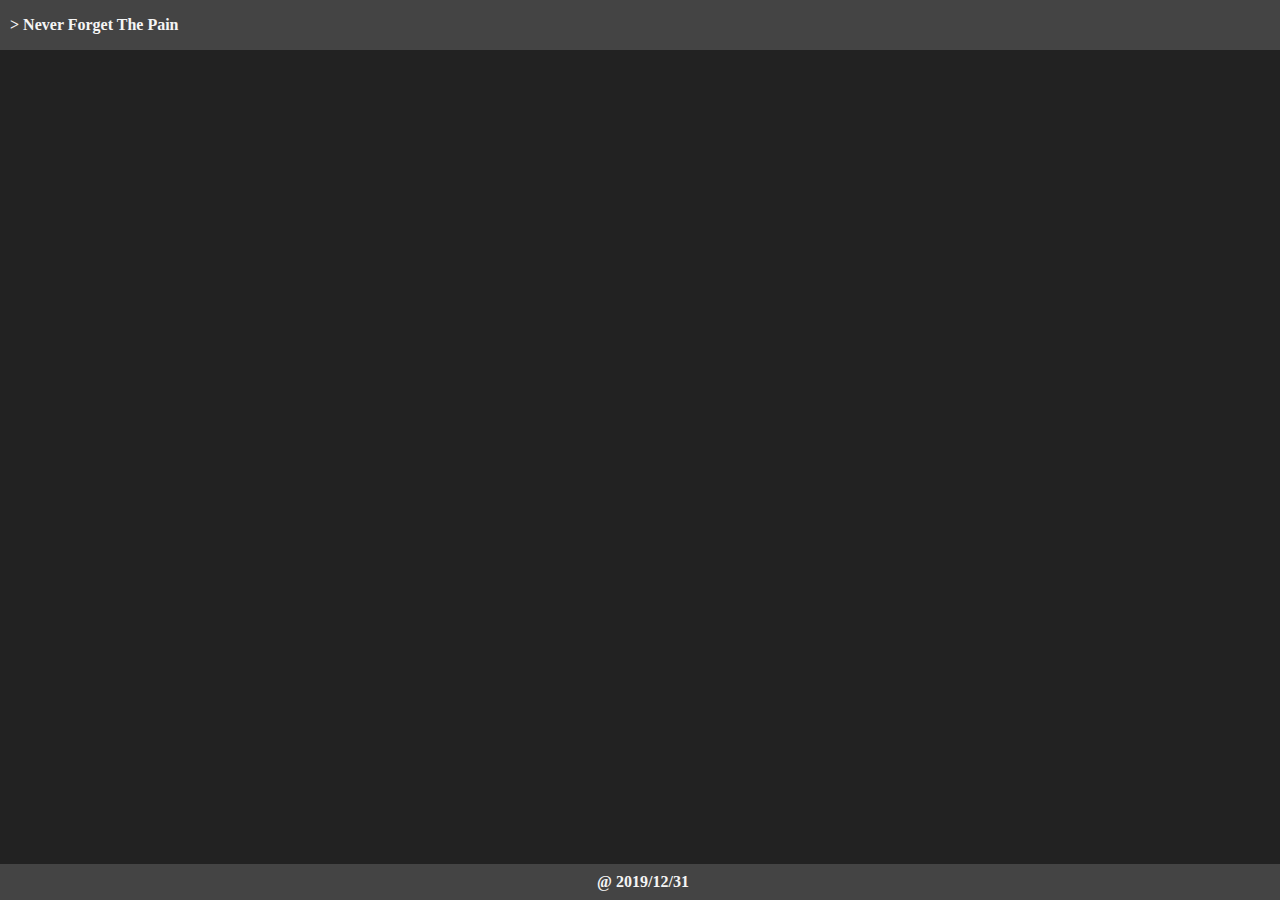
<file: src/index.html>
<!DOCTYPE html>
<html lang="en">
<head>
    <meta charset="UTF-8">
    <meta name="viewport" content="width=device-width, initial-scale=1.0">
    <meta http-equiv="X-UA-Compatible" content="ie=edge">
    <link rel="stylesheet" href="./css/style.css">
    <link rel="stylesheet" href="./css/default.css">
    <title>THE | PAIN</title>
</head>
<body>

    <div id="header">
        > Never Forget The Pain
    </div>
    <div id="content">


    </div>
    <div id="footer">
        @ 2019/12/31
    </div>
    
    <script src="https://cdn.jsdelivr.net/npm/jquery@3.4.1/dist/jquery.min.js"></script>
    <script src="./js/yaml.js"></script>
    <script src="./js/main.js"></script>
</body>
</html>
</file>
<file: src/css/style.css>
#header {
  height: 30px;
  width: 100%;
  line-height: 30px;
  position: fixed;
  top: 0;
  color: whitesmoke;
  background-color: #444;
  padding: 10px;
  font-weight: bold;
  z-index: 100;
}

#content {
  position: absolute;
  top: 50px;
  bottom: 36px;
  margin: auto;
  left: 0;
  right: 0;
  width: 80%;
  padding: 10px 0;
}

#footer {
  width: 100%;
  height: 30px;
  line-height: 30px;
  position: fixed;
  bottom: 0;
  color: whitesmoke;
  background-color: #444;
  padding: 3px;
  text-align: center;
  font-weight: bold;
}

.card {
  background-color: teal;
  color: whitesmoke;
  padding: 10px;
  height: 30px;
  line-height: 30px;
  cursor: pointer;
  margin-bottom: 10px;
}

.card:hover {
  transform: scale(1.02);
}

.card>div {
  float: left;
}

.cheader {}

.ccontent {}

.cfooter {
  position: absolute;
  right: 0;
  padding: 10px;
  opacity: 0;
  background: cadetblue;
  transform: translate(10%, -10px);
}

.cfooter div,
.cfooter a {
  float: left;
  margin: 0 5px;
  padding: 0 3px;
}

.cfooter * {
  cursor: pointer;
}

.cfooter *:hover {
  background-color: rgb(53, 53, 53);
}

.cfooter a {
  text-decoration: none;
  color: whitesmoke;
  display: inline-block;
}

.card:hover .cfooter {
  transform: translate(0, -10px);
  opacity: 1;
}

#readinhere {
  position: absolute;
  top: 50px;
  bottom: 36px;
  margin: auto;
  left: 0;
  right: 0;
  width: 90%;
  padding: 10px 0;
  opacity: 0;
  transition: 
    transform .6s ease-in-out,
    opacity .7s ease-in-out;
  z-index: -10;
  background-color: whitesmoke;
  
}

.readinhereshow{
  opacity: 1 !important;
  transform: translateX(0%) !important;
  z-index: 10 !important;
}

#closereadinhere{
  position: absolute;
  top: 12px;
  right: 12px;
  font-weight: bold;
  font-size: 20px;
  cursor: pointer;
  background-color: black;
  border: white 1px solid;
  color: white;
  width: 23px;
  text-align: center;
  border-radius: 20px;
}

#closereadinhere:hover{
  background-color: rgb(109, 107, 107);
}

#closereadinhere:active{
  transform: translateY(5px);
}

#md{
  overflow: auto;
  background-color: whitesmoke;
  padding: 20px;
}

#fakeprogressbarbox{
  position: absolute;
  top: 48px;
  height: 2px;
  width: 100%;
  background-color: rgb(29, 29, 29);
  opacity: 0;
  z-index: 200;
}

#fakeprogressbar{
  position: absolute;
  height: 2px;
  width: 0%;
  background-color: tomato;
}

@media screen and (max-height: 812px) and (max-width: 515px) {
  .card {
    height: 60px;
  }

  .cfooter {
    height: 60px;
    line-height: 60px;
  }

  #readinhere {
    width: 100%;
  }
}

.event-year{
  color: whitesmoke;
  font-size: 25px;
  transform: translateX(-30px);
  margin-bottom: 10px;
  font-weight: bold;
}
</file>
<file: src/css/default.css>
:root {
  --ymain-color: #24292e;
  --yminor-color: #3c4247;
  --yfunction-color: #212529;
  --ydashed-color: #ccc;
  --yfont-minor-color: #9e9e9e;
}

*::selection {
  background: #555;
  color: #f8f8f8;
}

*::-moz-selection {
  background: #555;
  color: #f8f8f8;
}

*::-webkit-selection {
  background: #555;
  color: #f8f8f8;
}

*::-webkit-scrollbar {
  width: 4px;
}

*::-webkit-scrollbar-track {
  background-color: rgb(184, 184, 184);
}

*::-webkit-scrollbar-thumb {
  background: #008080;
}

*::-webkit-scrollbar-thumb:window-inactive {
  background: #019b9b;
}

* {
  margin: 0;
  padding: 0;
  transition: all .5s;
}

body,
html {
  backface-visibility: hidden;
  background-color: #222 !important;
  font-family: 宋体;
}

body {
    position: absolute;
    left: 0;
    right: 0;
    top: 0;
    bottom: 0;
    margin: auto;
    overflow-x: hidden;
    overflow-y: scroll;
}

/* 禁止选中并且兼容 */
*.unselectable {
  -webkit-touch-callout: none;
  -webkit-user-select: none;
  -khtml-user-select: none;
  -moz-user-select: none;
  -ms-user-select: none;
  user-select: none;
}
</file>
